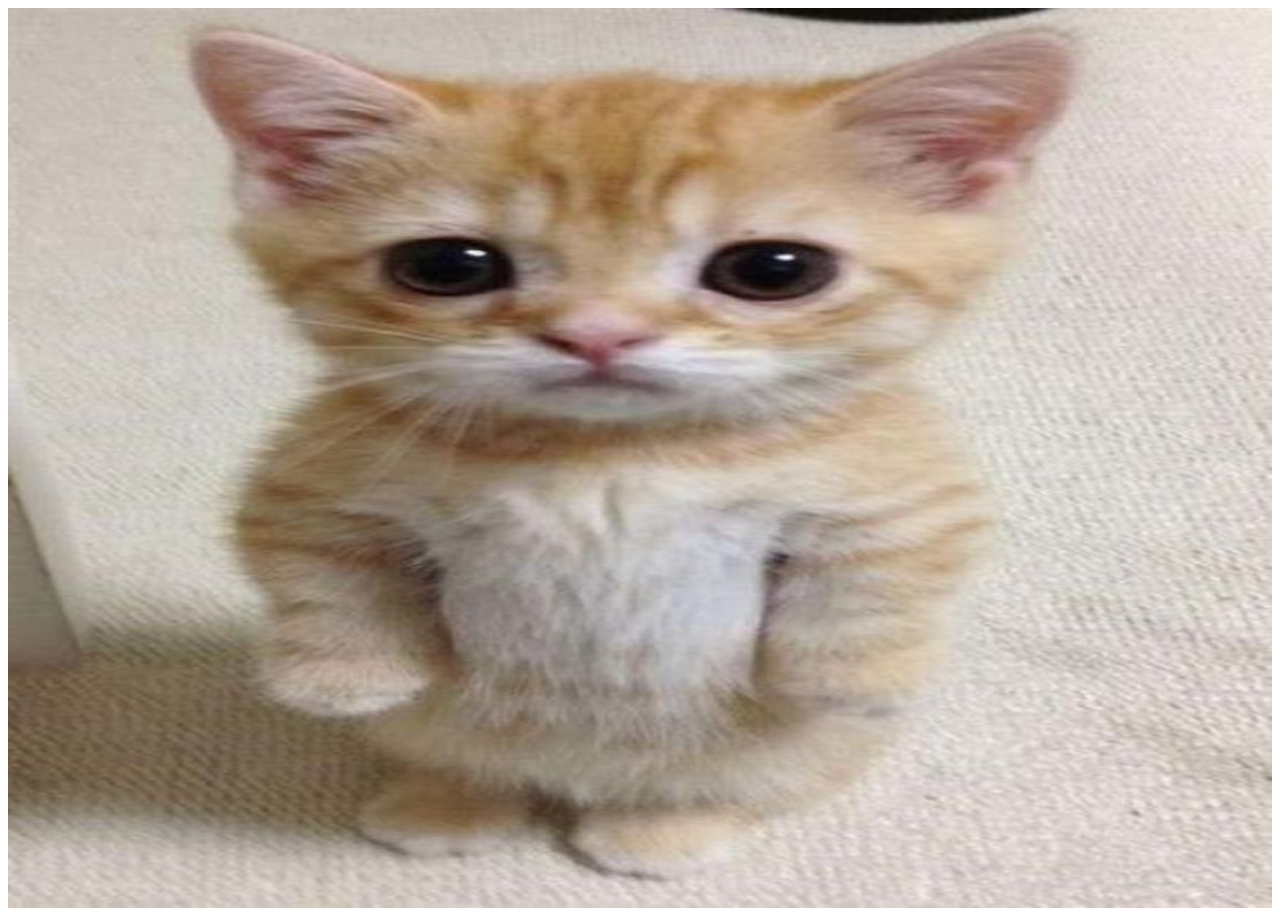
<file: easteregg.html>
<!DOCTYPE html>
<html lang="pt-br">
<head>
    <meta charset="UTF-8">
    <meta http-equiv="X-UA-Compatible" content="IE=edge">
    <meta name="viewport" content="width=device-width, initial-scale=1.0">
    <title>ovo de pascoa</title>
</head>
<body>
    <img src="imagens/fotos de gatos fofos (10).jpg" alt="foto do gatinho pistola" style="height: 100vh; width: 100%;">
</body>
</html>
</file>
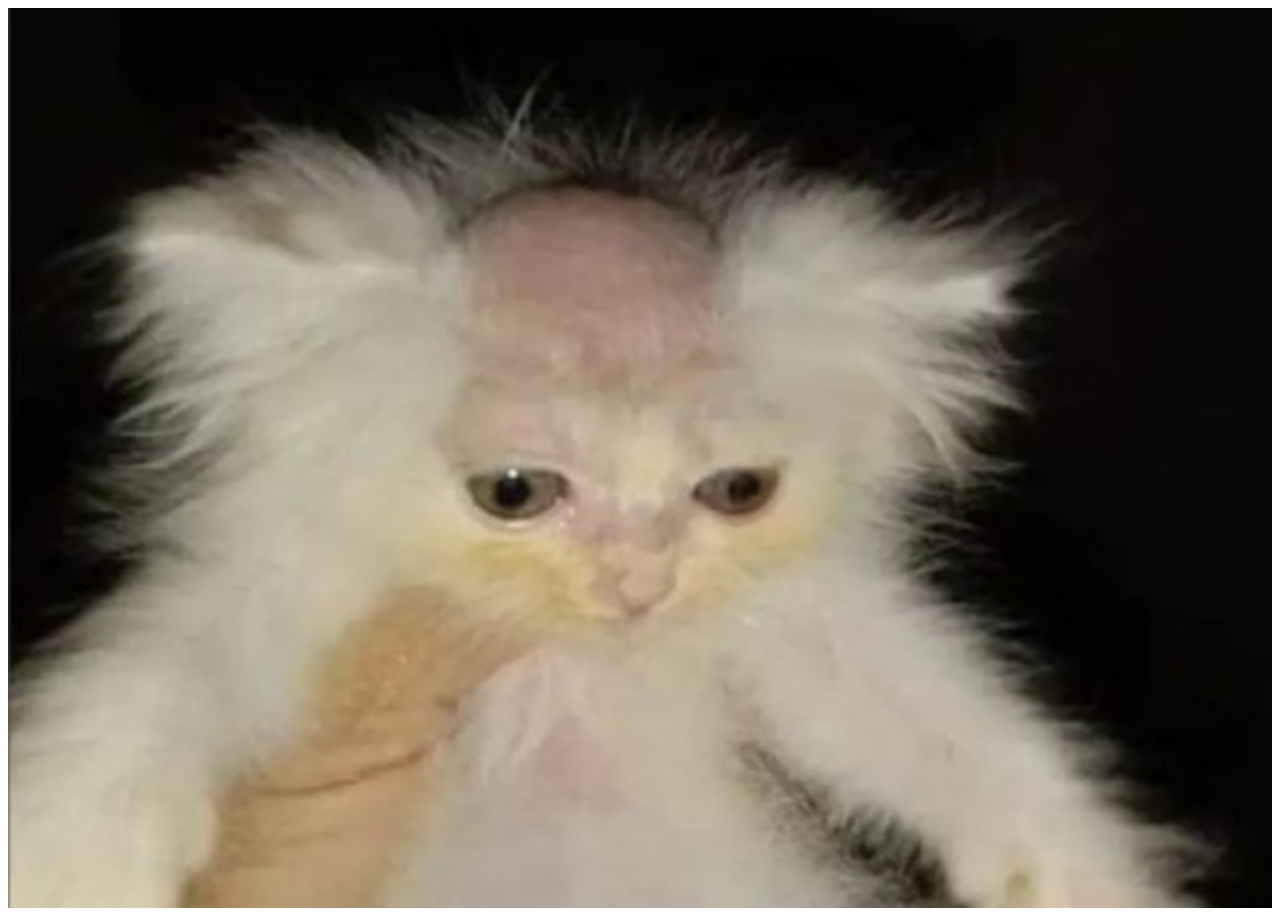
<file: eastereggdois.html>
<!DOCTYPE html>
<html lang="pt-br">
<head>
    <meta charset="UTF-8">
    <meta http-equiv="X-UA-Compatible" content="IE=edge">
    <meta name="viewport" content="width=device-width, initial-scale=1.0">
    <title>ovo de pascoa dois</title>
</head>
<body>
    <img src="imagens/gatocalvo.jfif" alt="foto do gatinho pistola" style="height: 100vh; width: 100%;">
</body>
</html>
</file>
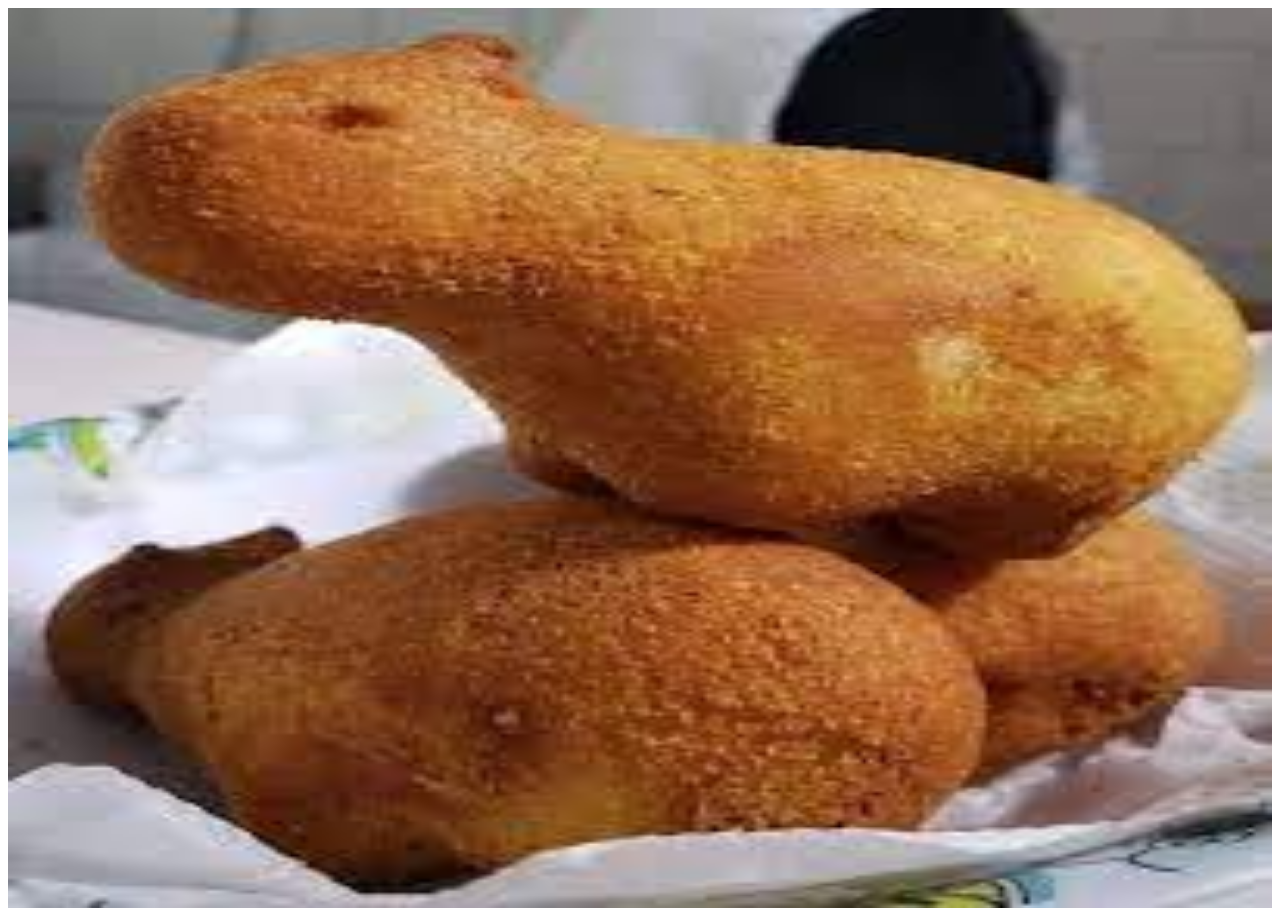
<file: eastereggtres.html>
<!DOCTYPE html>
<html lang="pt-br">
<head>
    <meta charset="UTF-8">
    <meta http-equiv="X-UA-Compatible" content="IE=edge">
    <meta name="viewport" content="width=device-width, initial-scale=1.0">
    <title>ovo de pascoa three</title>
</head>
<body>
    <img src="[data-uri]" alt="foto da capixinha" style="height: 100vh; width: 100%;">
</body>
</html>
</file>
